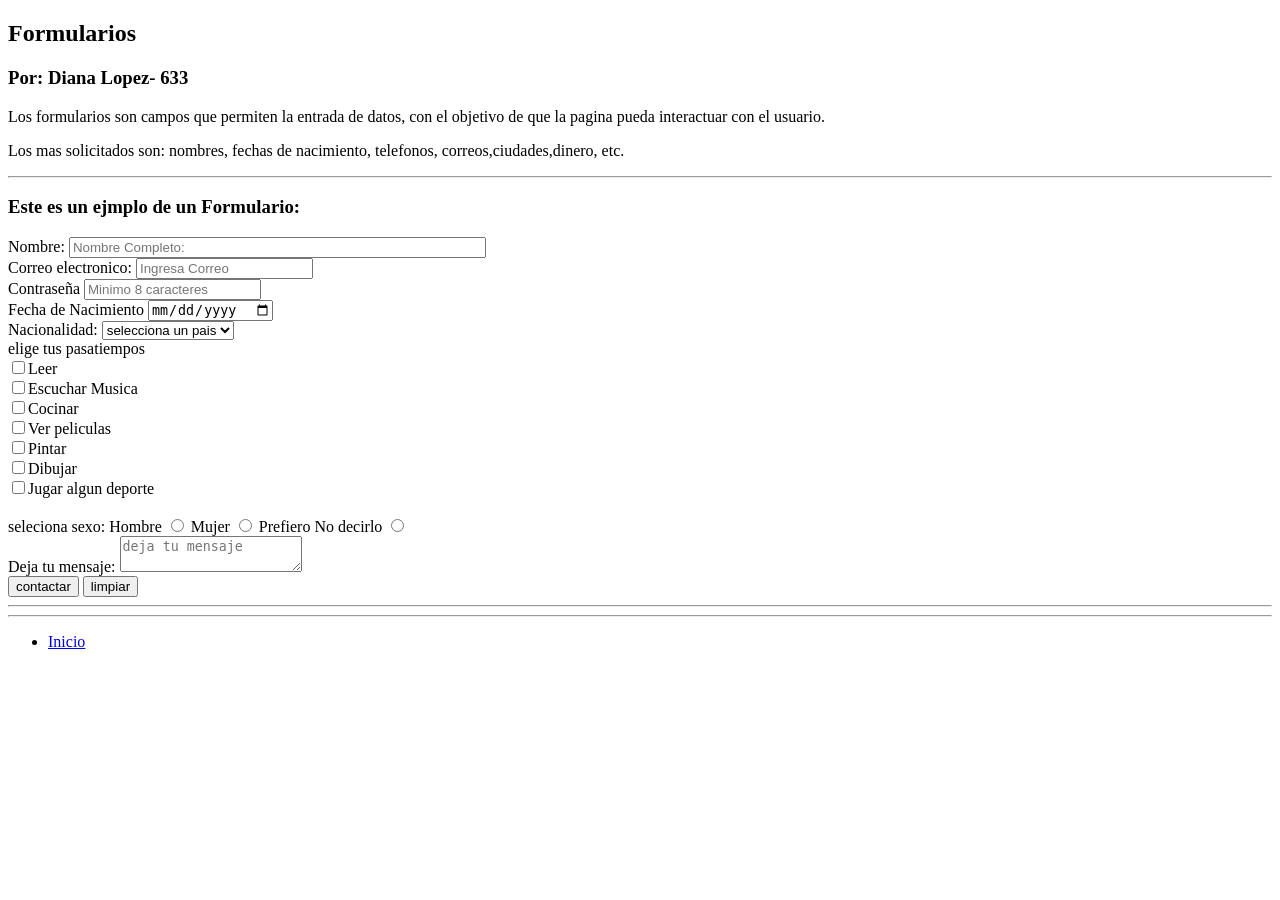
<file: practica4/index.html>
<!DOCTYPE html>
<html>
<head>
	<meta charset="utf-8">
	<meta name="viewport" content="width=device-width, initial-scale=1">
	<title>Formularios-Lopez Diana-655</title>
</head>
<body>

	<h2>Formularios</h2>
	<h3>Por:   Diana Lopez- 633</h3>

<p>Los formularios son campos que permiten la entrada de datos, con el objetivo de que la pagina pueda interactuar con el usuario.</p>
<p>Los mas solicitados son: nombres, fechas de nacimiento, telefonos, correos,ciudades,dinero, etc.
</p>
<hr>
<h3>Este es un ejmplo de un Formulario:</h3>

<form>
	<label>Nombre:</label>
<input type="text" name="Nombre" maxlength="150" size="50" placeholder="Nombre Completo:"required >
<br>

<label>Correo electronico:</label>

<input type="email" name="correo" placeholder="Ingresa Correo"required>

<br>
<label>Contraseña</label>
<input type="password" name="pass" placeholder="Minimo 8 caracteres" minlength="8" required> 

<br>
<label>Fecha de Nacimiento</label>
<input type="date" name="fecha" required>
<br>
<label>Nacionalidad:</label>
<select>
	<option selected disabled>selecciona un pais</option>
	<option>Mexico</option>
	<option>Canada</option>
	<option>USA</option>
	<option>España</option>
	<option>Alemania</option>
	<option>Francia</option>
	<option>Venezuela</option>
	<option>Colombia</option>
	<option>Japon</option>
	<option>Corea</option>
</select>


<br>

<label>elige tus pasatiempos</label> <br>

<input type="checkbox" name="hobbie">Leer <br>
<input type="checkbox" name="hobbie">Escuchar Musica <br>
<input type="checkbox" name="hobbie">Cocinar <br>
<input type="checkbox" name="hobbie">Ver peliculas <br>
<input type="checkbox" name="hobbie">Pintar <br>
<input type="checkbox" name="hobbie">Dibujar<br>
<input type="checkbox" name="hobbie">Jugar algun deporte<br>

<br><label>seleciona sexo:</label>

Hombre <input type="radio" name="genero">
Mujer <input type="radio" name="genero">
Prefiero No decirlo <input type="radio" name="genero">

<br>
<label>Deja tu mensaje:</label>
<textarea placeholder="deja tu mensaje"></textarea>






<br>

<input type="submit" name="boton" value="contactar">

<input type="reset" name="borrar" value="limpiar">





</form>

<hr>

<hr>

<ul>
	<li><a href="../index.html">Inicio</a></li>
	

</ul>
</body>
</html>
</file>
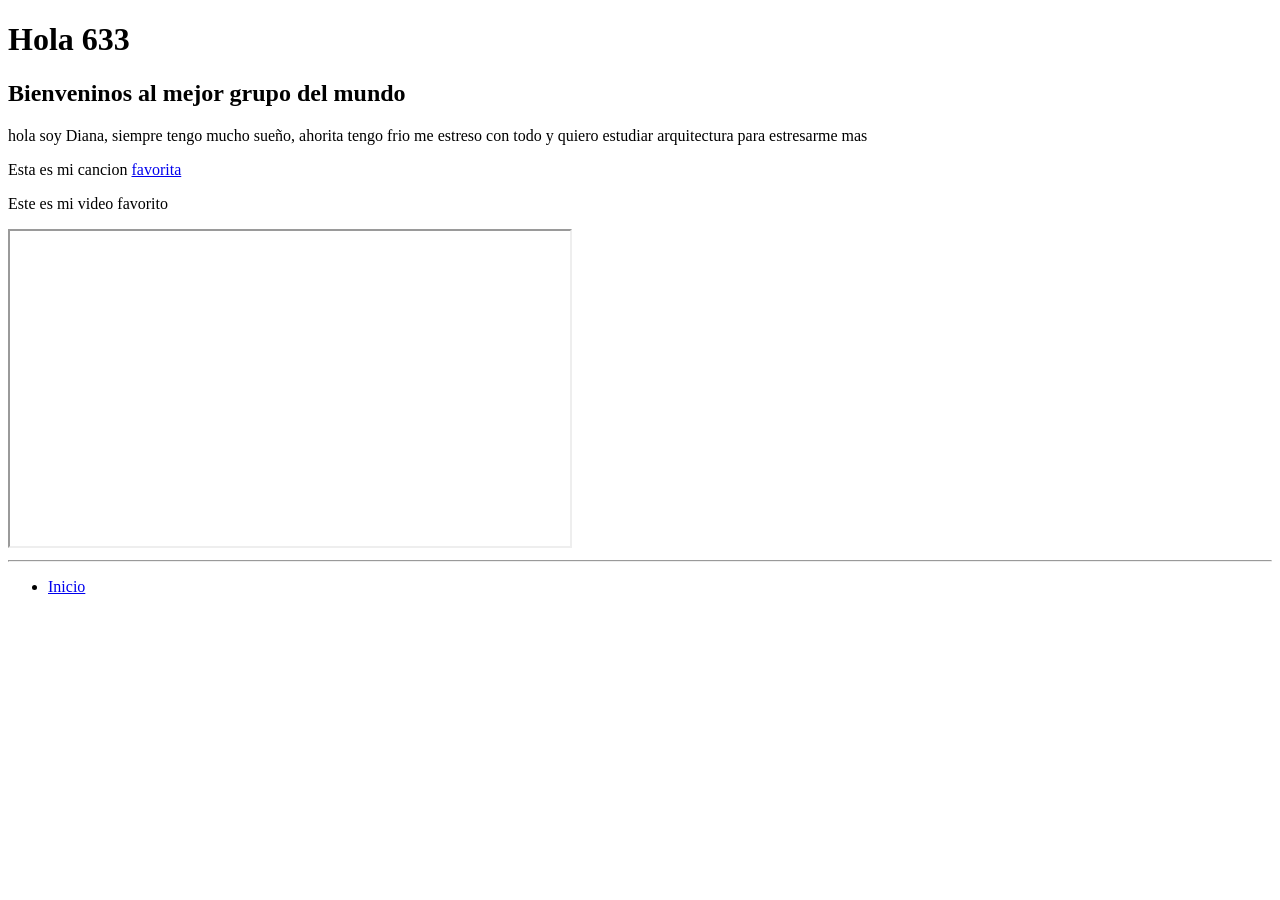
<file: practica1/practica1.html>
<!DOCTYPE html>
<html>
<head>
	<meta charset="utf-8">
	<meta name="viewport" content="width=device-width, initial-scale=1">
	<title>Practica 1- Lopez Diana 633</title>
</head>
<body>

<h1>Hola 633</h1>
<h2>Bienveninos al mejor grupo del mundo</h2>

<p>hola soy Diana, siempre tengo mucho sueño, ahorita tengo frio me estreso con todo y quiero estudiar arquitectura para estresarme mas </p>

<p>Esta es mi cancion <a href="https://www.youtube.com/watch?v=v2ROPSRzPQE">favorita</a></p>

<p>Este es mi video favorito</p>


<iframe width="560" height="315" src="" title="https://youtu.be/DRocwH9BznA?si=Mie_iZdm93lFHQ-Y" referrerpolicy="strict-origin-when-cross-origin" allowfullscreen></iframe>
<hr>

<ul>
	<li><a href="../index.html">Inicio</a></li>
	

</ul>
</body>
</html>
</file>
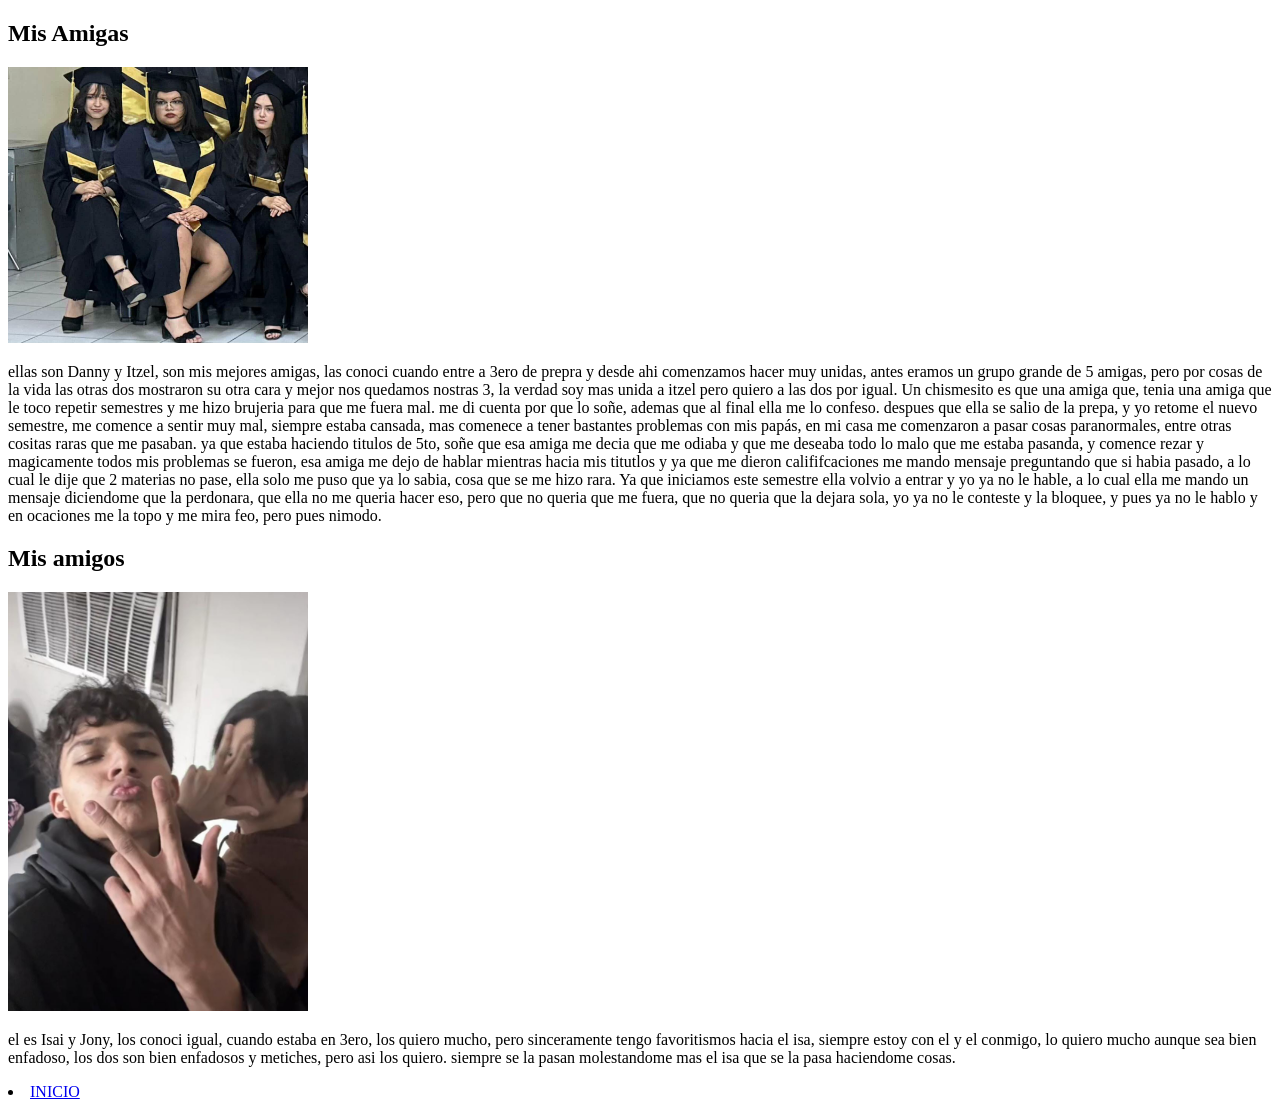
<file: practica3/pagina/Amigos.html>
<!DOCTYPE html>
<html>
<head>
	<meta charset="utf-8">
	<meta name="viewport" content="width=device-width, initial-scale=1">
	<title>Mis Amigos</title>
<h2>Mis Amigas</h2>
<img src="../img/amigas.jpg"width="300">
<p>ellas son Danny y Itzel, son mis mejores amigas, las conoci cuando entre a 3ero de prepra y desde ahi comenzamos hacer muy unidas, antes eramos un  grupo grande de 5 amigas, pero por cosas de la vida las otras dos mostraron su otra cara y mejor nos quedamos nostras 3, la verdad soy mas unida a itzel pero quiero a las dos por igual.
Un chismesito es que una amiga que, tenia una amiga que le toco repetir semestres y me hizo brujeria para que me fuera mal. me di cuenta por que lo soñe, ademas que al final ella me lo confeso. despues que ella se salio de la prepa, y yo retome el nuevo semestre, me comence a sentir muy mal, siempre estaba cansada, mas comenece a tener bastantes problemas con mis papás, en mi casa me comenzaron a pasar cosas paranormales, entre otras cositas raras que me pasaban. ya que estaba haciendo titulos de 5to, soñe que esa amiga me decia que me odiaba y que me deseaba todo lo malo que me estaba pasanda, y comence rezar y magicamente todos mis problemas se fueron, esa amiga me dejo de hablar mientras hacia mis titutlos y ya que me dieron calififcaciones me mando mensaje preguntando que si habia pasado, a lo cual le dije que 2 materias no pase, ella solo me puso que ya lo sabia, cosa que se me hizo rara. Ya que iniciamos este semestre ella volvio a entrar y yo ya no le hable, a lo cual ella me mando un mensaje diciendome que la perdonara, que ella no me queria hacer eso, pero que no queria que me fuera, que no queria que la dejara sola, yo ya no le conteste y la bloquee, y pues ya no le hablo y en ocaciones me la topo y me mira feo, pero pues nimodo. </p>

<h2>Mis amigos</h2>
<img src="../img/amigos.jpg"width="300">
<p>el es Isai y Jony, los conoci igual, cuando estaba en 3ero, los quiero mucho, pero sinceramente tengo favoritismos hacia el isa, siempre estoy con el y el conmigo, lo quiero mucho aunque sea bien enfadoso, los dos son bien enfadosos y metiches, pero asi los quiero. siempre se la pasan molestandome mas el isa que se la pasa haciendome cosas.</p>

<li><a href="../index.html">INICIO</a></li>


</head>
<body>


</body>
</html>
</file>
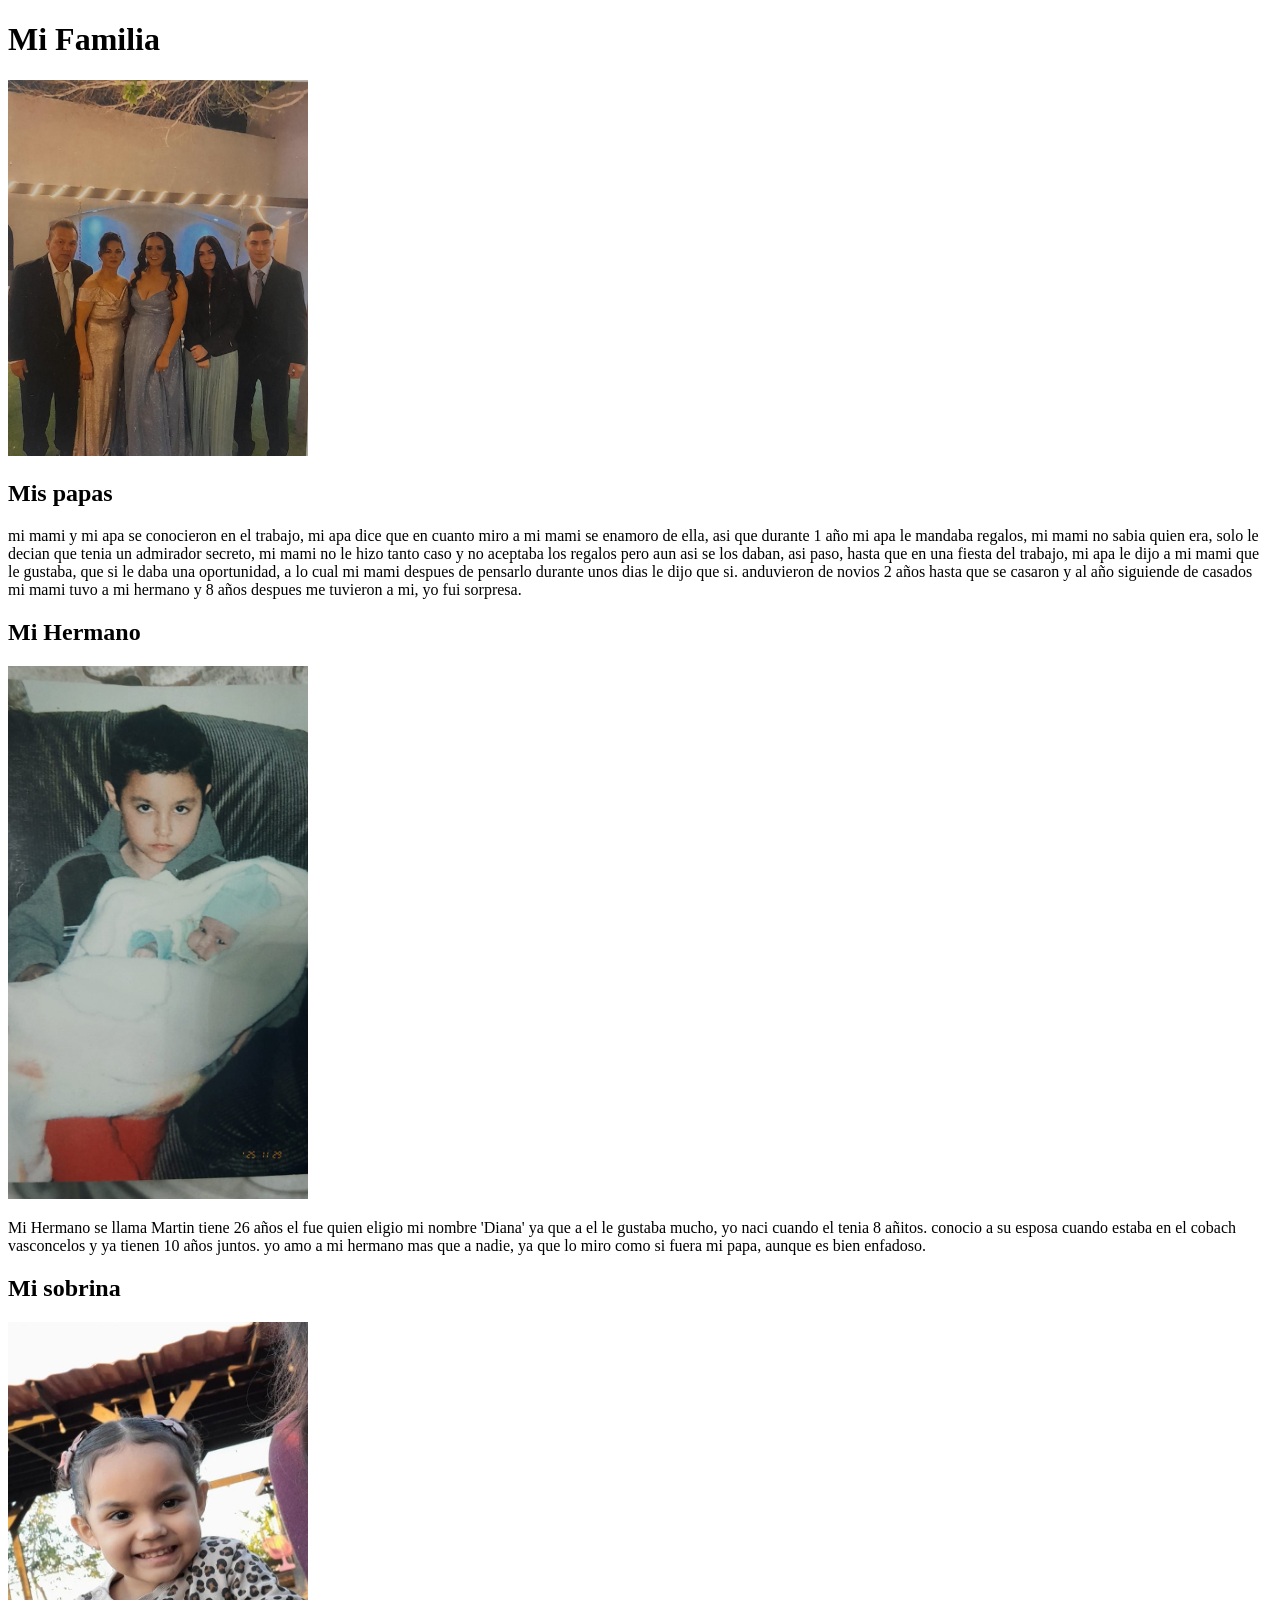
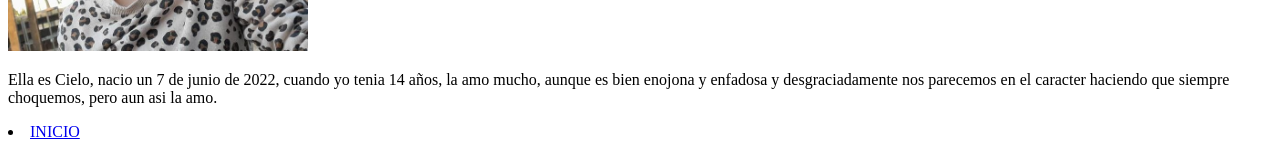
<file: practica3/pagina/Familia.html>
<!DOCTYPE html>
<html>
<head>
	<meta charset="utf-8">
	<meta name="viewport" content="width=device-width, initial-scale=1">
	<title>Mi familia</title>

<h1>Mi Familia</h1>
<img src="../img/sobrina.jpg" width="300">
<h2>Mis papas</h2>
<p> mi mami y mi apa se conocieron en el trabajo, mi apa dice que en cuanto miro a mi mami se enamoro de ella, asi que durante 1 año mi apa le mandaba regalos, mi mami no sabia quien era, solo le decian que tenia un admirador secreto, mi mami no le hizo tanto caso y no aceptaba los regalos pero aun asi se los daban, asi paso, hasta que en una fiesta del trabajo, mi apa le dijo a mi mami que le gustaba, que si le daba una oportunidad, a lo cual mi mami despues de pensarlo durante unos dias le dijo que si. anduvieron de novios 2 años hasta que se casaron y al año siguiende de casados mi mami tuvo a mi hermano y 8 años despues me tuvieron a mi, yo fui sorpresa.</p>
 
 <h2>Mi Hermano</h2>
 <img src="../img/hermano.jpg"width="300">
 <p>Mi Hermano se llama Martin tiene 26 años  el fue quien eligio mi nombre 'Diana' ya que a el le gustaba mucho, yo naci cuando el tenia 8 añitos. conocio a su esposa cuando estaba en el cobach vasconcelos y ya tienen 10 años juntos. yo amo a mi hermano mas que a nadie, ya que lo miro como si fuera mi papa, aunque es bien enfadoso.</p>

 <h2>Mi sobrina</h2>
<img src="../img/papas.jpg"width="300">
<p>Ella es Cielo, nacio un 7 de junio de 2022, cuando yo tenia 14 años, la amo mucho, aunque es bien enojona y enfadosa y desgraciadamente nos parecemos en el caracter haciendo que siempre choquemos, pero aun asi la amo.</p>

<li><a href="../index.html">INICIO</a></li>
</head>
<body>


</body>
</html>
</file>
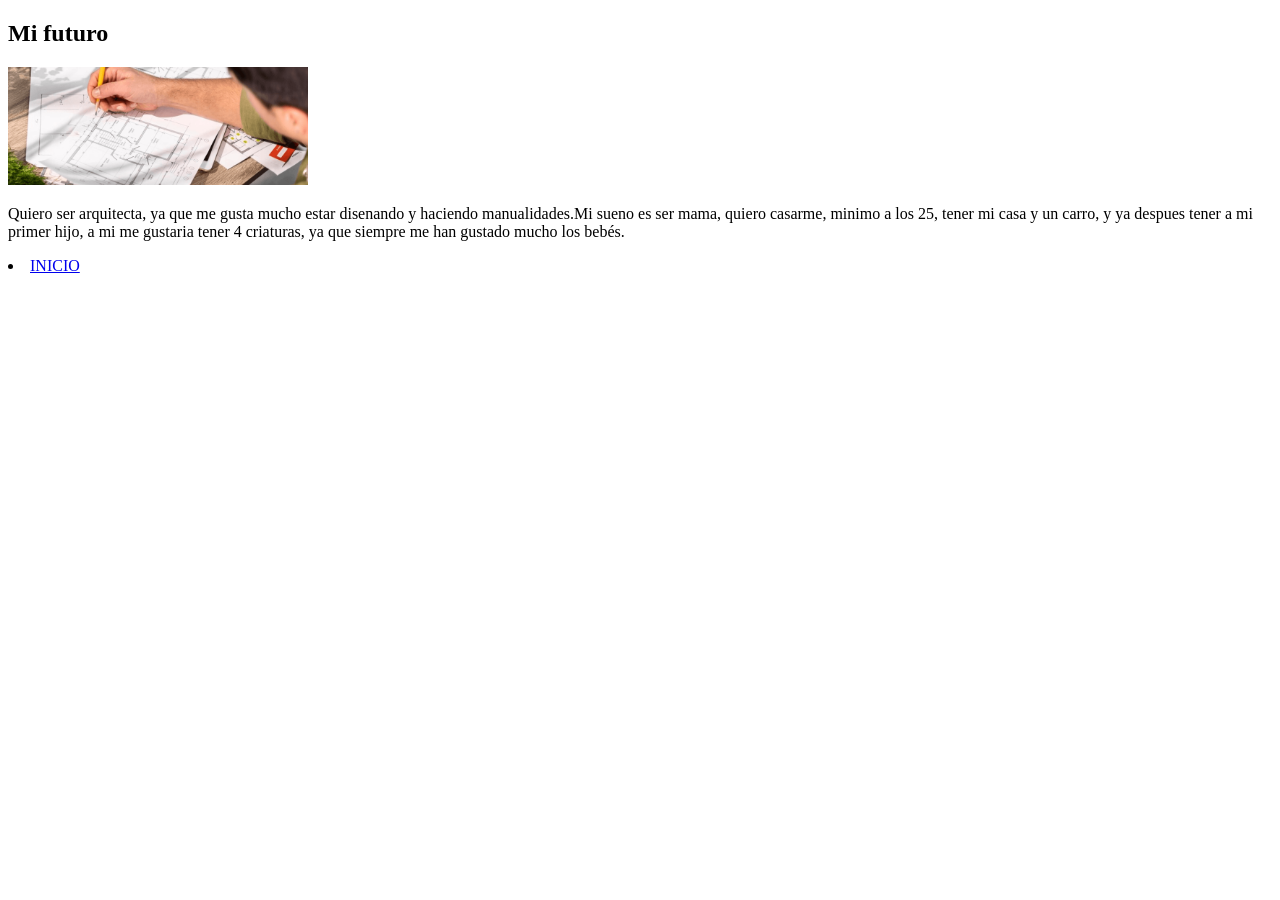
<file: practica3/pagina/Futuro.html>
<!DOCTYPE html>
<html>
<head>
	<meta charset="utf-8">
	<meta name="viewport" content="width=device-width, initial-scale=1">
	<title>Mi Futuro</title>
	<h2>Mi futuro</h2>
	<img src="../img/futuro.png"width="300">
	<p>Quiero ser arquitecta, ya que me gusta mucho estar disenando y haciendo manualidades.Mi sueno es ser mama, quiero casarme, minimo a los 25, tener mi casa y un carro, y ya despues tener a mi primer hijo, a mi me gustaria tener 4 criaturas, ya que siempre me han gustado mucho los bebés.</p>

	<li><a href="../index.html">INICIO</a></li>
</head>
<body>

</body>
</html>
</file>
